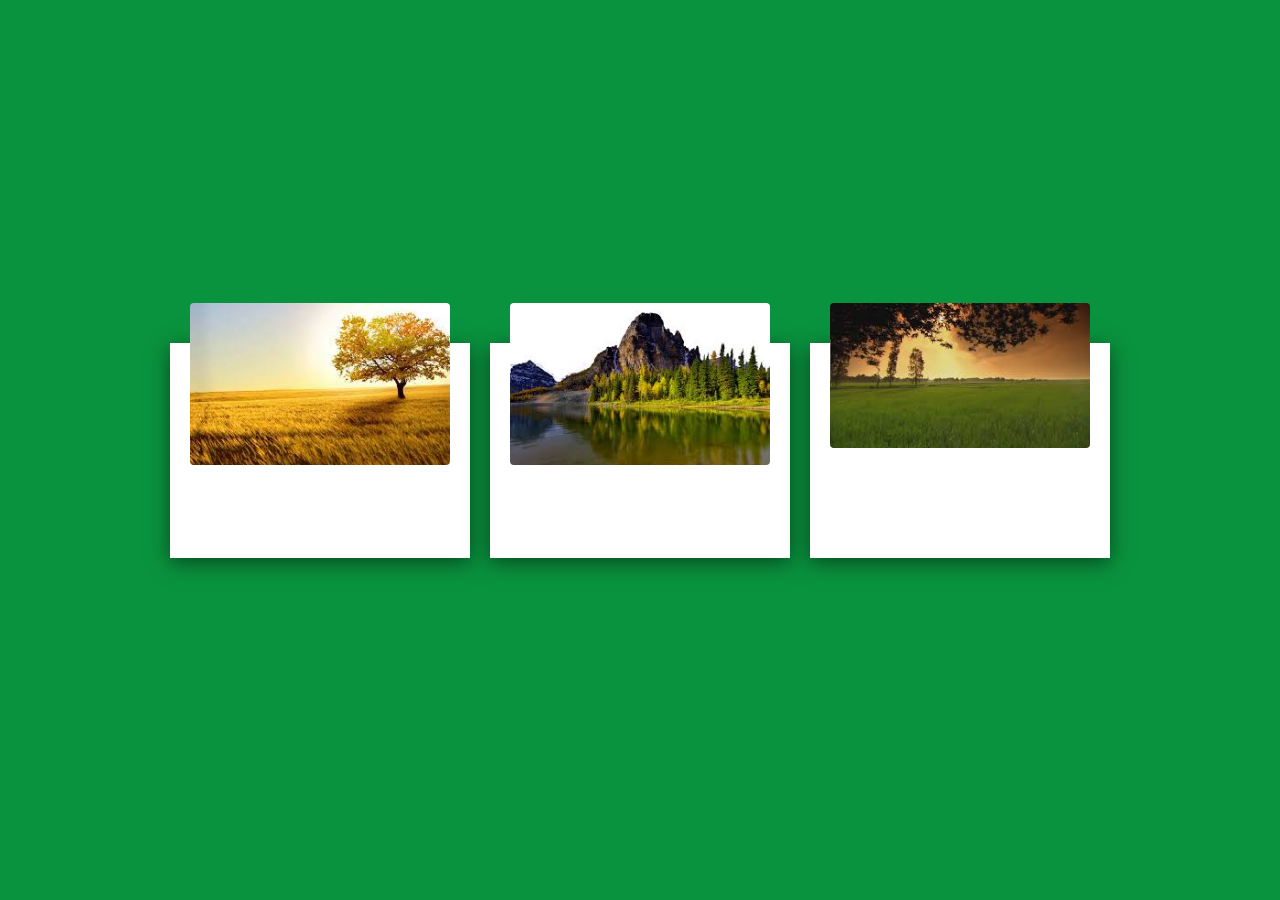
<file: responsive card hover/index.html>
<!DOCTYPE html>
<html lang="en">
<head>
    <meta charset="UTF-8">
    <meta http-equiv="X-UA-Compatible" content="IE=edge">
    <meta name="viewport" content="width=device-width, initial-scale=1.0">
    <link rel="stylesheet" href="style.css/style.css">
    <title>Document</title>
</head>
<body>
    <div class="container">
        <div class="card">
            <div class="imgbox">
                <img src="imgs/img1.jpg" alt="nature">
            </div>
            <div class="content">
                <h2>first card</h2>
                <p>Lorem ipsum dolor, sit amet consectetur adipisicing elit. Nisi rerum eum quibusdam consequatur ut veritatis.</p>
            </div>
        </div>
        <div class="card">
            <div class="imgbox">
                <img src="imgs/img2.jpg" alt="nature">
            </div>
            <div class="content">
                <h2>secound card</h2>
                <p>Lorem ipsum dolor, sit amet consectetur adipisicing elit. Nisi rerum eum quibusdam consequatur ut veritatis.</p>
            </div>
        </div>
        <div class="card">
            <div class="imgbox">
                <img src="imgs/img3.jpg" alt="nature">
            </div>
            <div class="content">
                <h2>third card</h2>
                <p>Lorem ipsum dolor, sit amet consectetur adipisicing elit. Nisi rerum eum quibusdam consequatur ut veritatis.</p>
            </div>
        </div>
    </div>
</body>
</html>
</file>
<file: responsive card hover/style.css/style.css>
*{
    padding: 0;
    margin: 0;
    box-sizing: border-box;
    font-family: 'Poppins', sans-serif;
}

body::-webkit-scrollbar {
    display: none;
  } 

body{
    display: flex;
    height: 100vh;
    justify-content: center;
    align-items: center;
    background-color: rgb(10, 147, 62);
}

.container{
    position: relative;
    width: 1100px;
    display: flex;
    justify-content: center;
    align-items: center;
    flex-wrap: wrap;
    padding: 30px;

}

.container .card{
    position: relative;
    max-width: 300px;
    height: 215px;
    margin: 30px 10px;
    padding: 20px 15px;
    display: flex;
    flex-direction: column;
    box-shadow: 0 5px 20px rgba(0,0,0,0.5);
    transition: 0.3s ease-in-out;
    background-color: rgb(255, 255, 255);

}

.container .card:hover{
    height: 400px;
}
.container .card .imgbox{
    position: relative;
    width: 260px;
    height: 260px;
    top: -60px;
    left: 5px;
    z-index: 1;
    
}

.container .card .imgbox img{
    max-width: 100%;
    border-radius: 4px;
}

.container .card .content{
    position: relative;
    margin-top: -140px;
    padding: 10px 15px;
    text-align: center;
    color: #111;
    visibility: hidden;
    opacity: 0;
    transition: 0.3s ease-in-out;
}

.container .card:hover .content{
    visibility: visible;
    opacity: 1;
    margin-top: -80px;
    transition-delay: 0.1s;
    letter-spacing: 1px;

}
</file>
